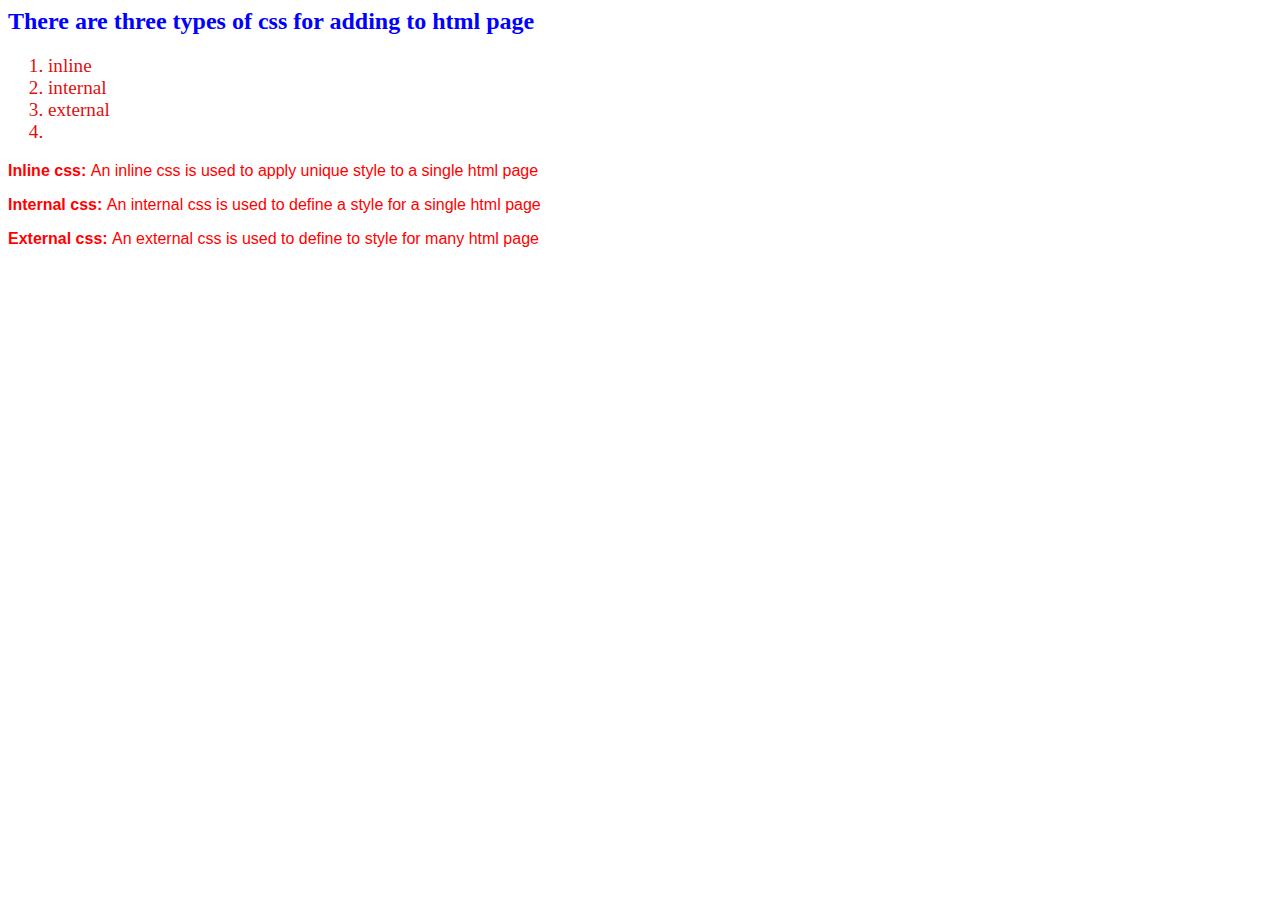
<file: css.html>
<html>
<head>
<title> adding css to html page </title>
<h2 style="color:blue"> There are three types of css for adding to html page</h2>
</head>
<style>
    ol
    { 
         color: rgb(221, 16, 16);
         font-style: normal;
         font-size: larger;
    }
</style>
<ol style="list-style-type:upper-rpman">
    <li>inline</li>
    <li>internal</li>
    <li>external<li>
 </ol>

    <link rel="StyleSheet" type="text/css" href="style.css"/>
    <body>
        <p><b>Inline css: </b> An inline css is used to apply unique  style to a single  html page <br>
        <p><b>Internal css: </b> An internal css is used to define a style for a single html page<br>
        <p><b>External css: </b> An external css is used to define to style for many html page</p>
    </body>
</html>
</file>
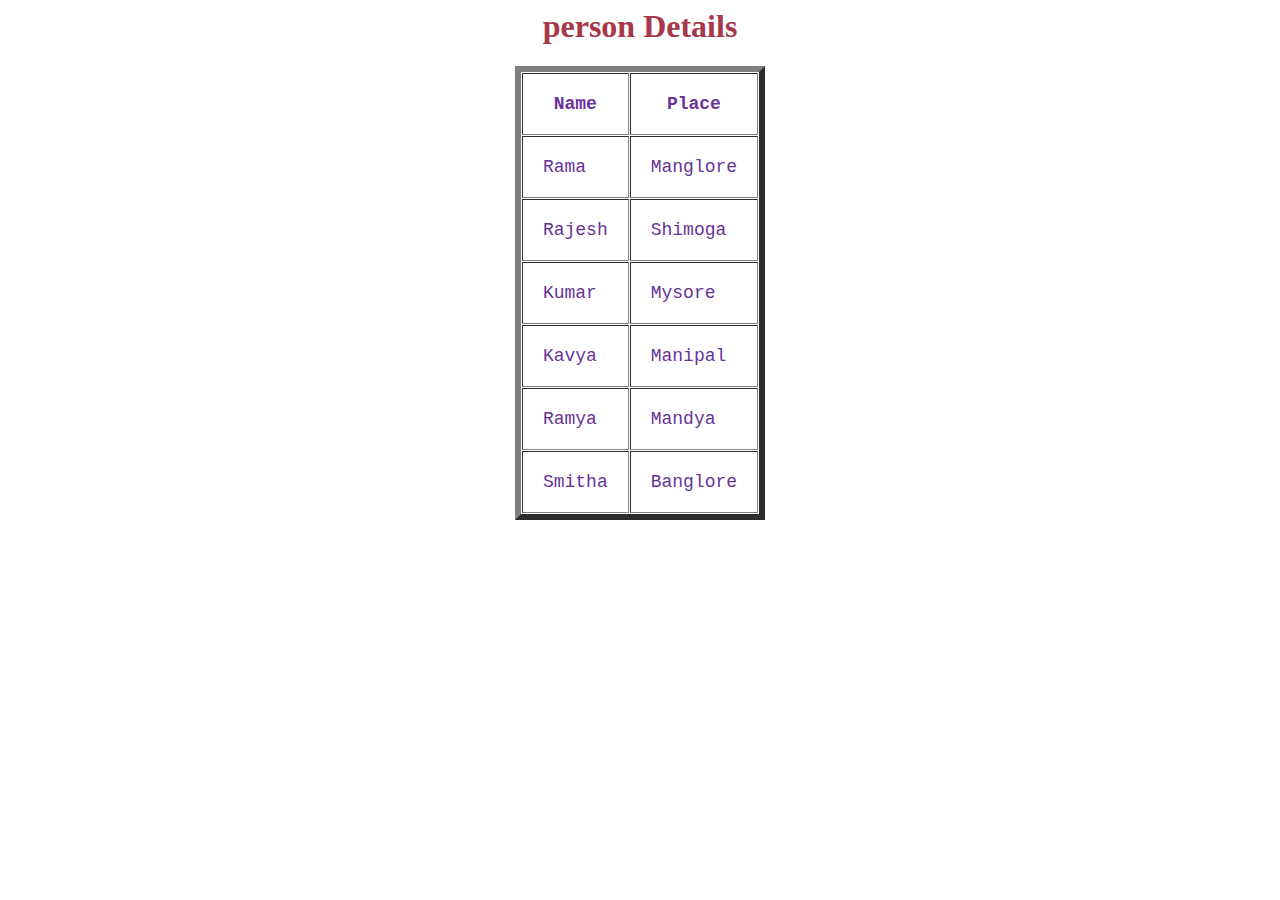
<file: person.html>
<html>
<head>
<title> Details of Person </title>
<h1 align="center" style="color: rgb(167, 55, 74)" > person Details</h1>
</head>
<style>
    table{
            font-family: 'courier New','courier',monospace;
            font-size: large;
            font-weight: 100;
            color: rebeccapurple;
    }
</style>
<center>
    <table border="6" cellspacing="1" cellpadding="20">
    <tr>
        <th>Name</th>
        <th>Place</th>
    </tr>
    <tr>
        <td>Rama</td>
        <td>Manglore</td>
    </tr>
    <tr>
        <td>Rajesh</td>
        <td>Shimoga</td>
    </tr>
    <tr>
        <td>Kumar</td>
        <td>Mysore</td>
    </tr>
    <tr>
        <td>Kavya</td>
        <td>Manipal</td>
    </tr>
    <tr>
        <td>Ramya</td>
        <td>Mandya</td>
    </tr>
    <tr>
        <td>Smitha</td>
        <td>Banglore</td>
    </tr>
    </table>
</center>
</html>
</file>
<file: style.css>
p{
    font-family: verdana, sans-serif, arial;
    font-size: medium;
    color: red;
}
</file>
